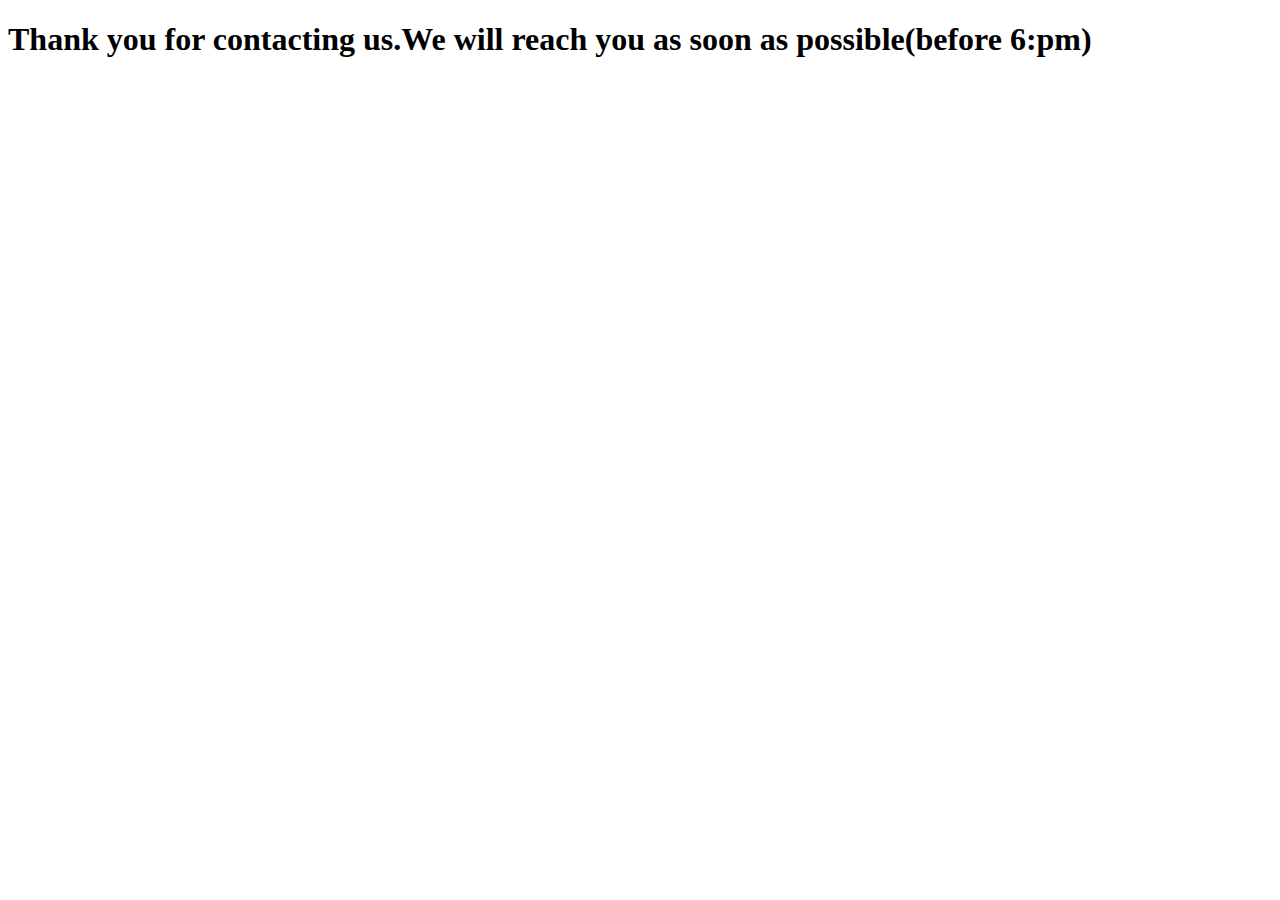
<file: thankyou.html>
<!DOCTYPE html>
<html lang="en">
<head>
    <meta charset="UTF-8">
    <meta http-equiv="X-UA-Compatible" content="IE=edge">
    <meta name="viewport" content="width=device-width, initial-scale=1.0">
    <link rel="shortcut icon" href="C:\Users\ankit\Desktop\New folder (2)\favicon_io (3)\favicon.ico" type="image/x-icon">
    <title>Thank you</title>
</head>
<body>
    <h1>Thank you for contacting us.We will reach you as soon as possible(before 6:pm)</h1>
</body>
</html>
</file>
